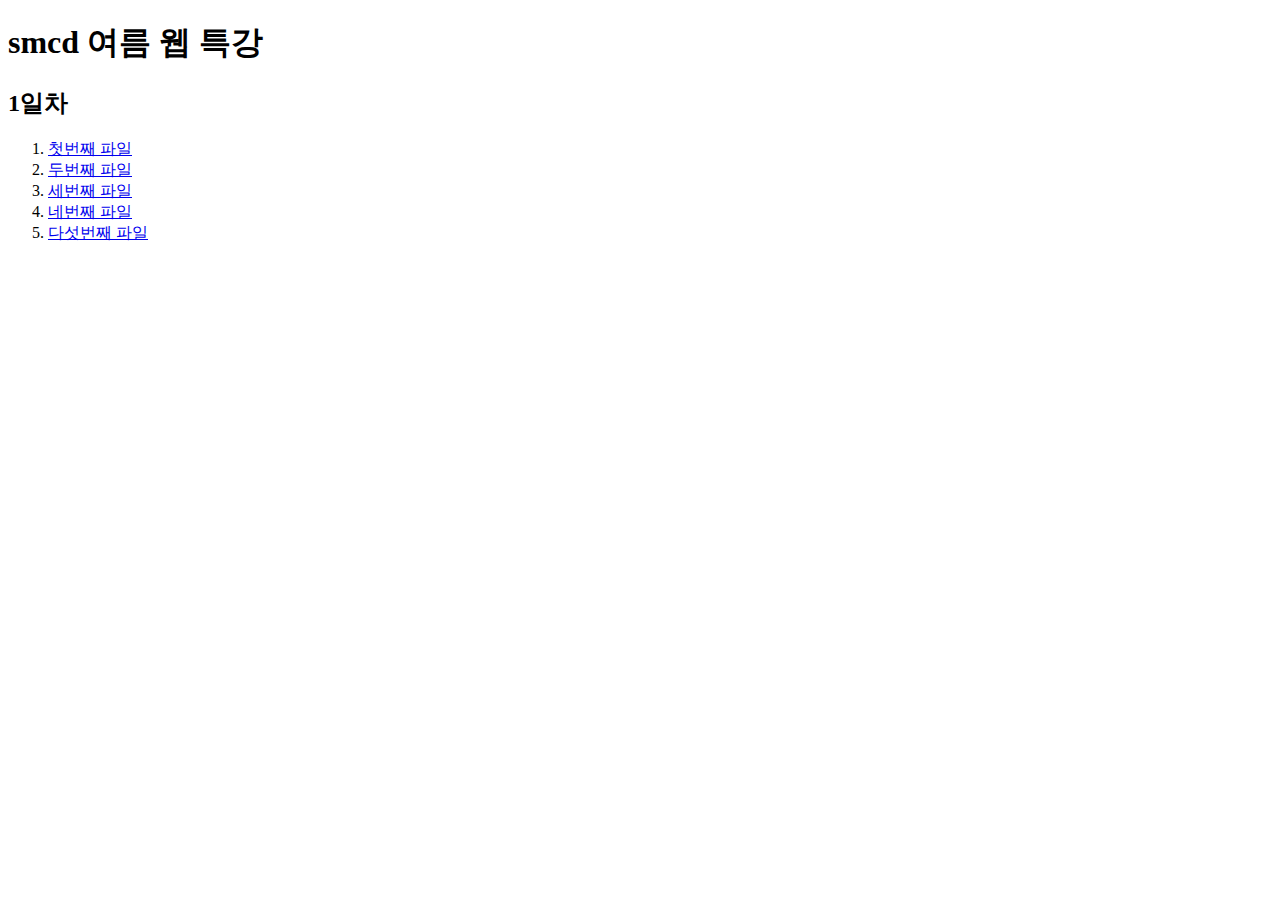
<file: index.html>
<!DOCTYPE html>
<html lang="ko">
<head>
    <meta charset="UTF-8">
    <meta name="viewport" content="width=device-width, initial-scale=1.0">
    <title>smcd summer web study</title>
    </head>
    <body>
        <h1>smcd 여름 웹 특강</h1>
        <h2>1일차</h2>
        <ol>
            <li> <a href="./day1/example.html">첫번째 파일</a>
            </li>
            <li> <a href="./day1/setp1.html">두번째 파일</a>
            </li>
            <li> <a href="./day1/step2.html">세번째 파일</a>
            </li>
            <li> <a href="./day1/step3.html">네번째 파일</a>
            </li>
            <li> <a href="./day1/step4.html">다섯번째 파일</a>
            </li>
            
        </ol>
    
</body>
</html>
</file>
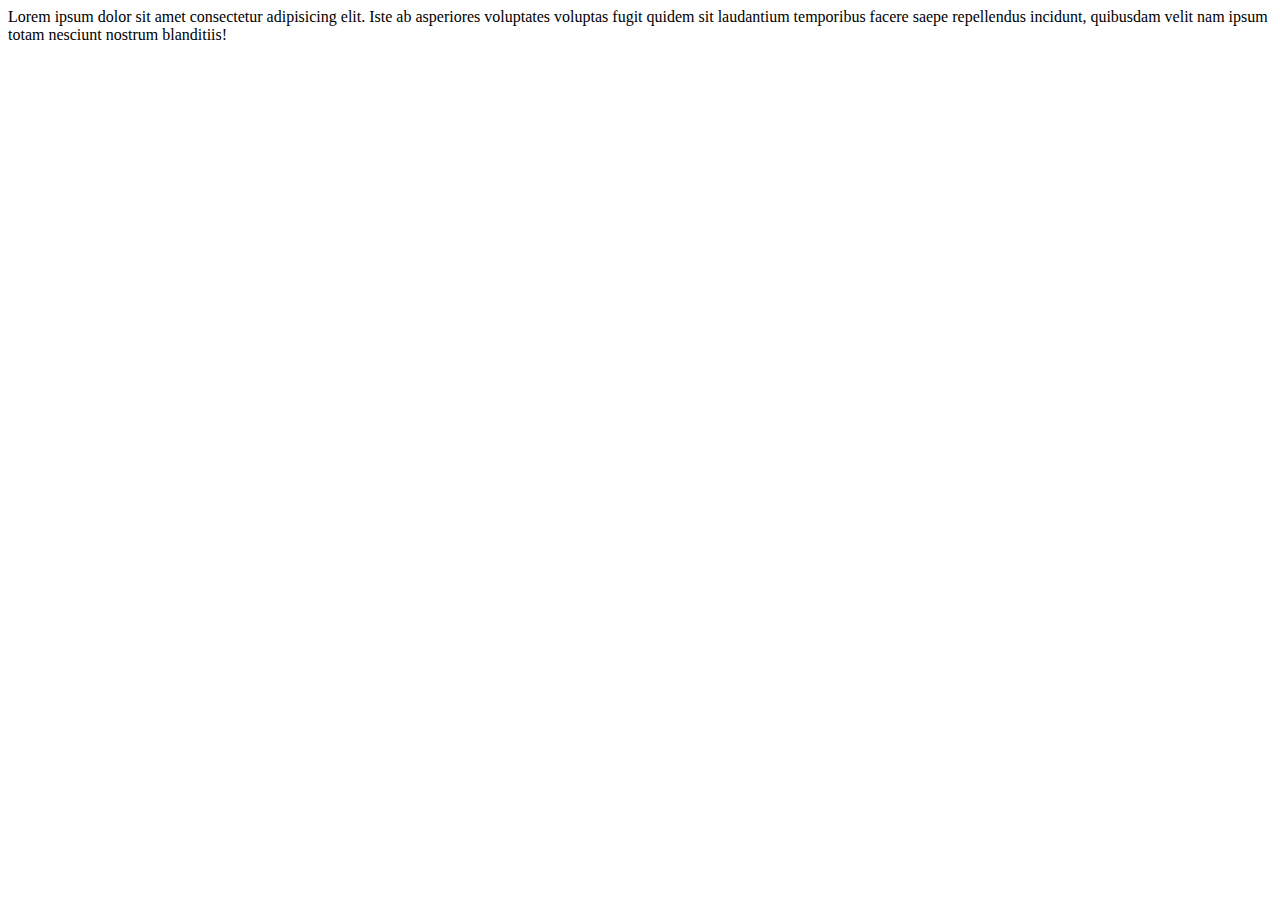
<file: example.html>
<!DOCTYPE html>
<html lang="ko">
<head>
    <meta charset="UTF-8">
    <meta name="viewport" content="width=device-width, initial-scale=1.0">
    <title>제목입니다</title>
</head>
<body>
    Lorem ipsum dolor sit amet consectetur adipisicing elit. Iste ab asperiores voluptates voluptas fugit quidem sit laudantium temporibus facere saepe repellendus incidunt, quibusdam velit nam ipsum totam nesciunt nostrum blanditiis!
</body>
</html>
</file>
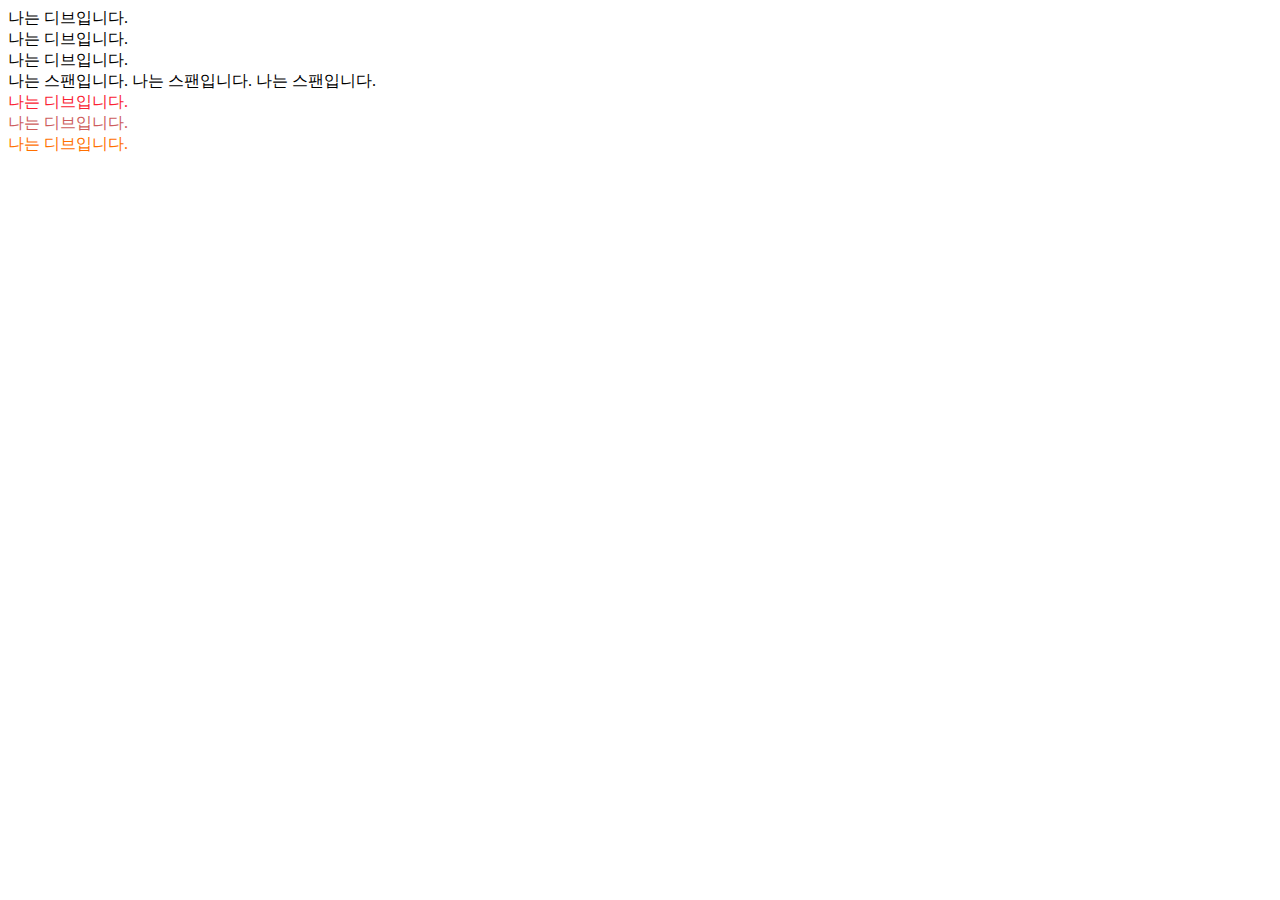
<file: setp1.html>
<!DOCTYPE html>
<html lang="ko">
<head>
    <meta charset="UTF-8">
    <meta name="viewport" content="width=device-width, initial-scale=1.0">
    <title>Setp1</title>
</head>
<body>
    <div>나는 디브입니다.</div> 
    <div>나는 디브입니다.</div> <div>나는 디브입니다.</div>
    <span>나는 스팬입니다.</span>
    <span>나는 스팬입니다.</span> <span>나는 스팬입니다.</span>
    <div style="color: rgb(250, 34 , 50);">나는 디브입니다.</div>
    <div style="color: indianred;">나는 디브입니다.</div>
    <div style="color: #ff7000;">나는 디브입니다.</div>
</body>
</html>
</file>
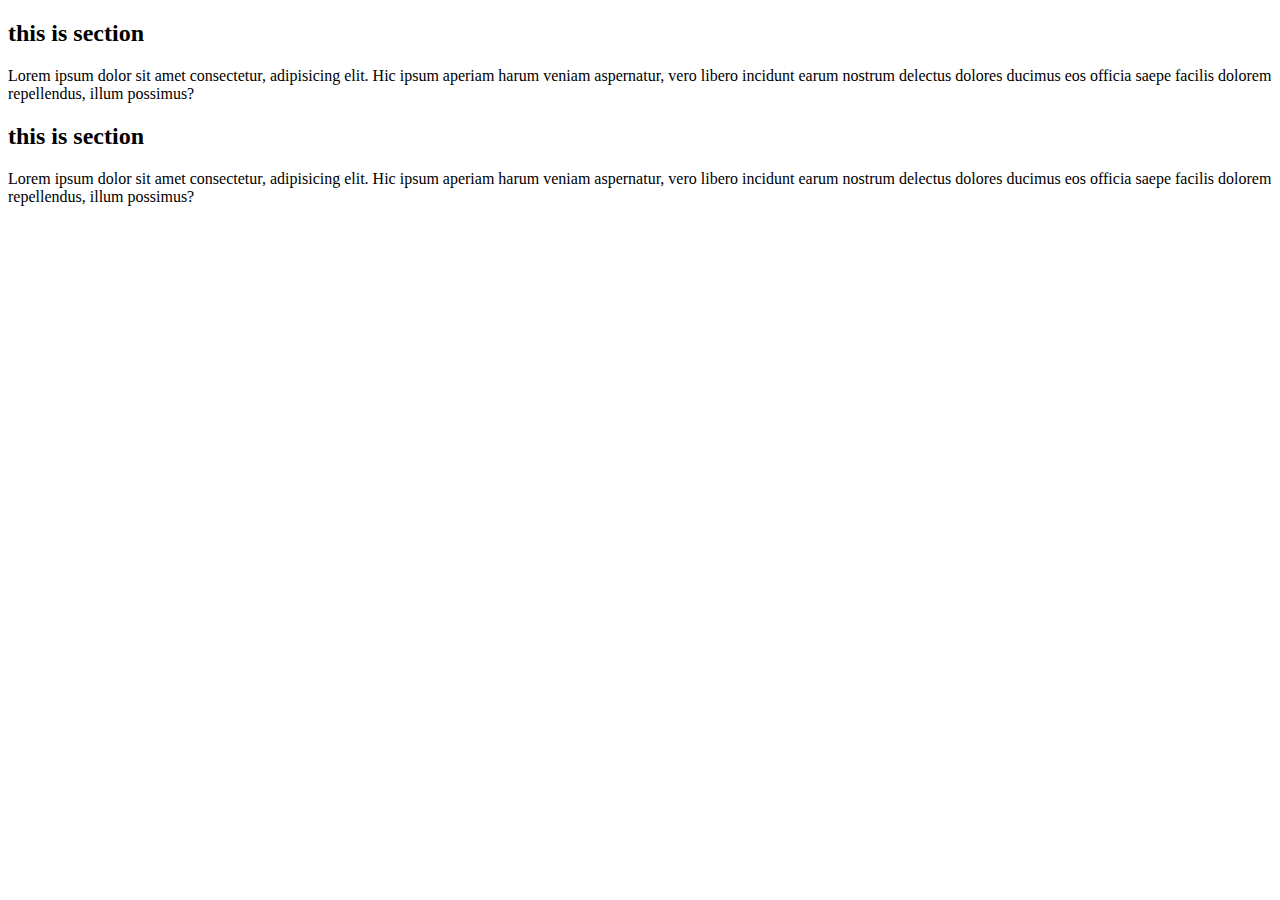
<file: step2.html>
<!DOCTYPE html>
<html lang="ko">
<head>
    <meta charset="UTF-8">
    <meta name="viewport" content="width=device-width, initial-scale=1.0">
    <title>step2</title>
</head>
<body>
  <div class="main">
    <div class="section">
     <h2>this is section</h2>
     <p>
        Lorem ipsum dolor sit amet consectetur, adipisicing elit. Hic ipsum aperiam harum veniam aspernatur, vero libero incidunt earum nostrum delectus dolores ducimus eos officia saepe facilis dolorem repellendus, illum possimus?
     </p>
    </div>
  </div>
    <div class="section">
        <div class="container">
          <h2>this is section</h2>
            <p>
            Lorem ipsum dolor sit amet consectetur, adipisicing elit. Hic ipsum aperiam harum veniam aspernatur, vero libero incidunt earum nostrum delectus dolores ducimus eos officia saepe facilis dolorem repellendus, illum possimus?
            </p>
    </div>
    </div>
  </div>
</body>
</html>
</file>
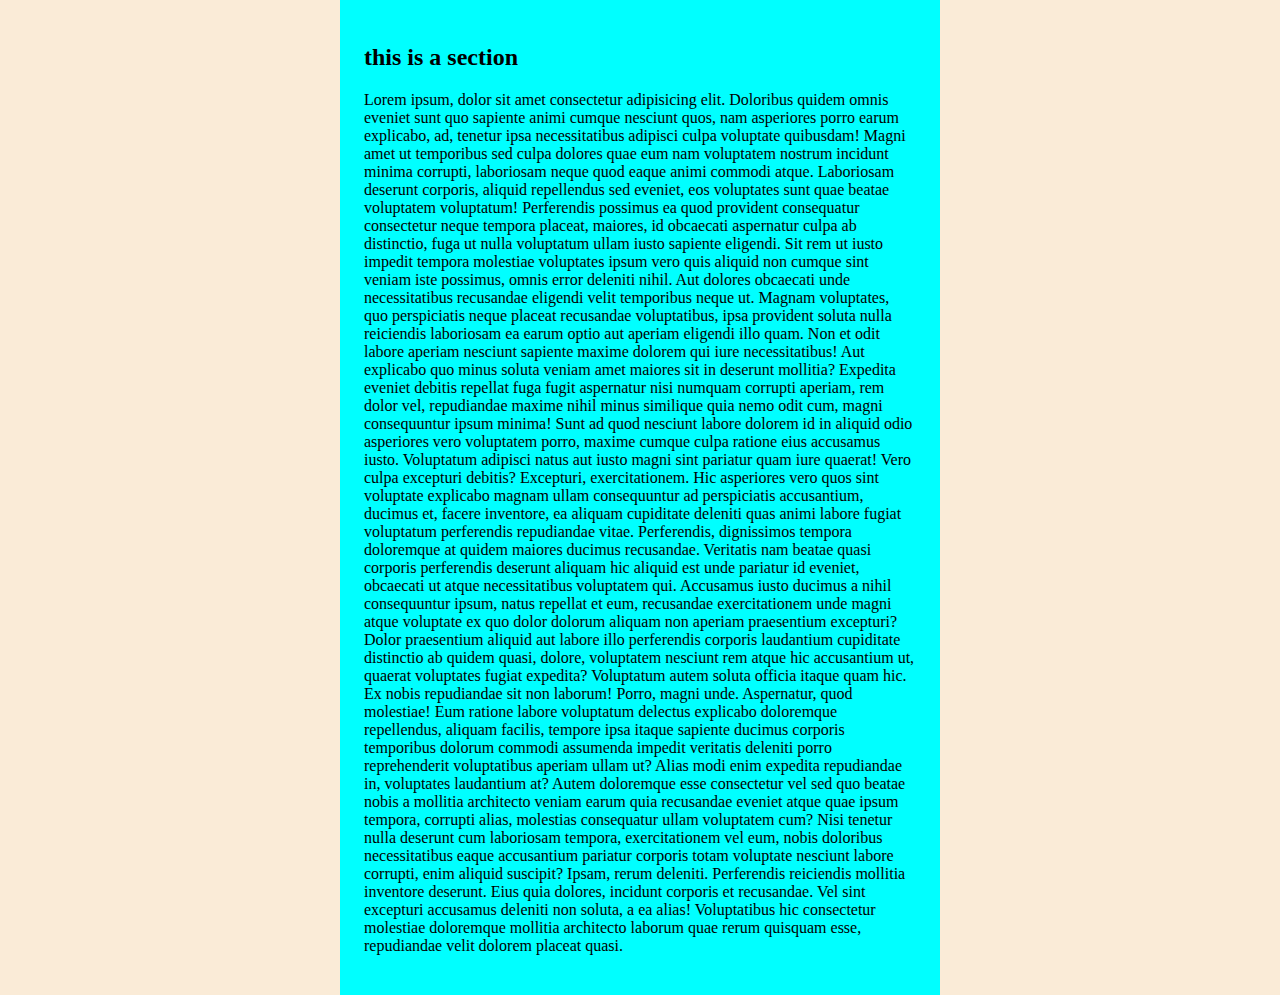
<file: step3.html>
<!DOCTYPE html>
<html lang="ko">
    <head>
    <meta charset="UTF-8">
    <meta name="viewport" content="width=device-width, initial-scale=1.0">
    <title>step3</title>
    <style>
        *{
            /* box-sizing: content-box; */
            box-sizing: border-box;
        }

      body {
        margin: 0;
        }

      .section{
        background-color: antiquewhite;
      }

     .container {
       background-color: aqua;
       margin-inline: auto;
       max-width: 600px;
       padding: 24px;
     }
    </style>
</head>
<body>
    <div class="main">
        <div class="section">
            <div class="container">
                <h2>this is a section</h2>
                <p>Lorem ipsum, dolor sit amet consectetur adipisicing elit. Doloribus quidem omnis eveniet sunt quo sapiente animi cumque nesciunt quos, nam asperiores porro earum explicabo, ad, tenetur ipsa necessitatibus adipisci culpa voluptate quibusdam! Magni amet ut temporibus sed culpa dolores quae eum nam voluptatem nostrum incidunt minima corrupti, laboriosam neque quod eaque animi commodi atque. Laboriosam deserunt corporis, aliquid repellendus sed eveniet, eos voluptates sunt quae beatae voluptatem voluptatum! Perferendis possimus ea quod provident consequatur consectetur neque tempora placeat, maiores, id obcaecati aspernatur culpa ab distinctio, fuga ut nulla voluptatum ullam iusto sapiente eligendi. Sit rem ut iusto impedit tempora molestiae voluptates ipsum vero quis aliquid non cumque sint veniam iste possimus, omnis error deleniti nihil. Aut dolores obcaecati unde necessitatibus recusandae eligendi velit temporibus neque ut. Magnam voluptates, quo perspiciatis neque placeat recusandae voluptatibus, ipsa provident soluta nulla reiciendis laboriosam ea earum optio aut aperiam eligendi illo quam. Non et odit labore aperiam nesciunt sapiente maxime dolorem qui iure necessitatibus! Aut explicabo quo minus soluta veniam amet maiores sit in deserunt mollitia? Expedita eveniet debitis repellat fuga fugit aspernatur nisi numquam corrupti aperiam, rem dolor vel, repudiandae maxime nihil minus similique quia nemo odit cum, magni consequuntur ipsum minima! Sunt ad quod nesciunt labore dolorem id in aliquid odio asperiores vero voluptatem porro, maxime cumque culpa ratione eius accusamus iusto. Voluptatum adipisci natus aut iusto magni sint pariatur quam iure quaerat! Vero culpa excepturi debitis? Excepturi, exercitationem. Hic asperiores vero quos sint voluptate explicabo magnam ullam consequuntur ad perspiciatis accusantium, ducimus et, facere inventore, ea aliquam cupiditate deleniti quas animi labore fugiat voluptatum perferendis repudiandae vitae. Perferendis, dignissimos tempora doloremque at quidem maiores ducimus recusandae. Veritatis nam beatae quasi corporis perferendis deserunt aliquam hic aliquid est unde pariatur id eveniet, obcaecati ut atque necessitatibus voluptatem qui. Accusamus iusto ducimus a nihil consequuntur ipsum, natus repellat et eum, recusandae exercitationem unde magni atque voluptate ex quo dolor dolorum aliquam non aperiam praesentium excepturi? Dolor praesentium aliquid aut labore illo perferendis corporis laudantium cupiditate distinctio ab quidem quasi, dolore, voluptatem nesciunt rem atque hic accusantium ut, quaerat voluptates fugiat expedita? Voluptatum autem soluta officia itaque quam hic. Ex nobis repudiandae sit non laborum! Porro, magni unde. Aspernatur, quod molestiae! Eum ratione labore voluptatum delectus explicabo doloremque repellendus, aliquam facilis, tempore ipsa itaque sapiente ducimus corporis temporibus dolorum commodi assumenda impedit veritatis deleniti porro reprehenderit voluptatibus aperiam ullam ut? Alias modi enim expedita repudiandae in, voluptates laudantium at? Autem doloremque esse consectetur vel sed quo beatae nobis a mollitia architecto veniam earum quia recusandae eveniet atque quae ipsum tempora, corrupti alias, molestias consequatur ullam voluptatem cum? Nisi tenetur nulla deserunt cum laboriosam tempora, exercitationem vel eum, nobis doloribus necessitatibus eaque accusantium pariatur corporis totam voluptate nesciunt labore corrupti, enim aliquid suscipit? Ipsam, rerum deleniti. Perferendis reiciendis mollitia inventore deserunt. Eius quia dolores, incidunt corporis et recusandae. Vel sint excepturi accusamus deleniti non soluta, a ea alias! Voluptatibus hic consectetur molestiae doloremque mollitia architecto laborum quae rerum quisquam esse, repudiandae velit dolorem placeat quasi.</p>
            </div>
        </div>
    </div>
</body>
</html>
</file>
